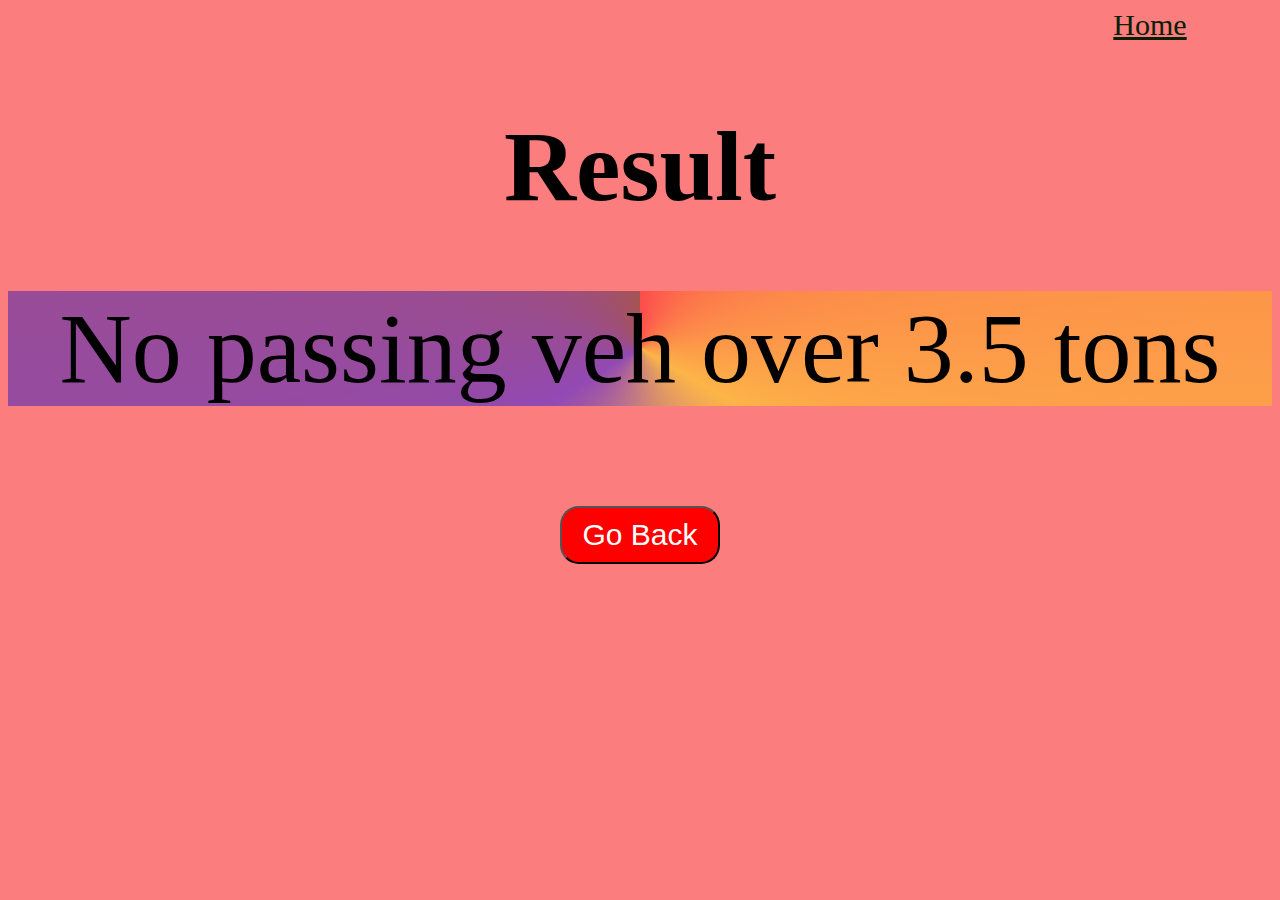
<file: Web Development/get_text.html>
<!DOCTYPE html>
<html>
  <head>
    <title>Display Text File Contents</title>
    <link rel="stylesheet" href="style_getText.css">
  </head>
  <body>
    <div class="ness">
      <a href="home.html" id="i1">Home</a>
  </div>
    <h1>Result</h1>
    <div id="text">
      <script>
      // create a new XMLHttpRequest object
      var xhr = new XMLHttpRequest();
      
      // open the file
      xhr.open('GET', "result.txt", true);

      // set the response type to text
      xhr.responseType = 'text';

      // handle the response
      xhr.onload = function() {
        if (xhr.status === 200) {
          // display the file contents on the web page
          document.getElementById('text').innerHTML = xhr.response;
        } else {
          console.log('Error loading text file.');
        }
      };

      // send the request
      xhr.send();
      </script>
    </div>
    <div class="but">
      <a href="index.html">
        <button class="b1">Go Back</button>
      </a>
    </div>
  </body>
</html>
</file>
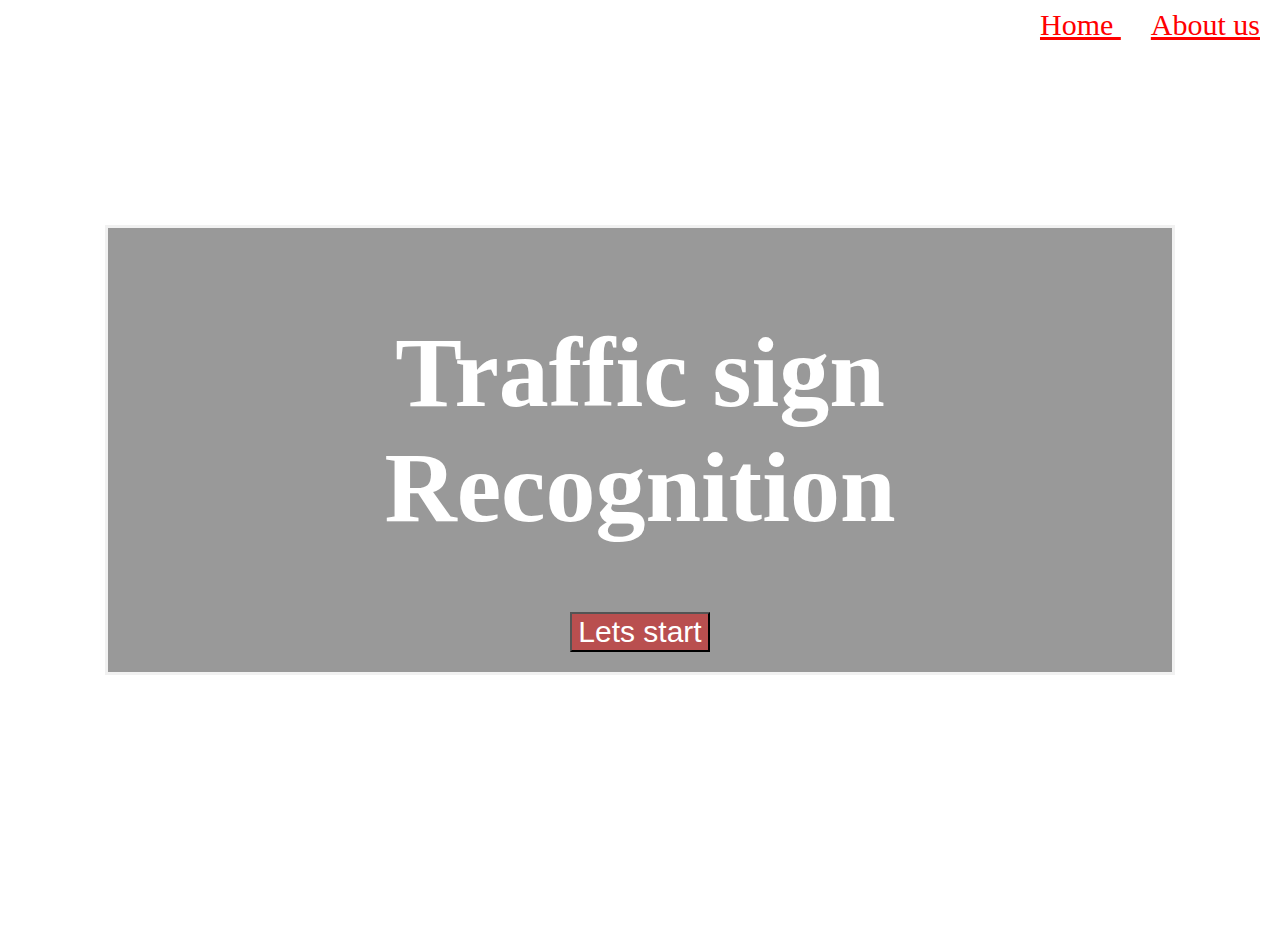
<file: Web Development/home.html>
<!DOCTYPE html>
<html lang="en">
<head>
    <meta charset="UTF-8">
    <meta http-equiv="X-UA-Compatible" content="IE=edge">
    <meta name="viewport" content="width=device-width, initial-scale=1.0">
    <link rel="stylesheet" href="home_style.css">
    <title>Traffic Sign Recognition</title>
</head>
<body>
    <div class="ness">
        <a href="home.html" id="i1">Home   </a>
        <a href="" id="i2">  About us</a>
    </div>
    <div class="bg"></div>
    <div class="head">
        <h1><b>Traffic sign Recognition</b></h1>
        <a href="index.html">
            <button class="b1">Lets start</button>
        </a>
    </div>
    
</body>
</html>
</file>
<file: Web Development/style_getText.css>
body
{
   background-color: rgba(250, 73, 73, 0.714);
   text-align: center;
}
#text
{
   font-size: 100px;
   background-image: conic-gradient(rgba(255, 0, 0, 0.387),rgba(255, 255, 0, 0.429),rgba(0, 0, 255, 0.419),rgba(0, 0, 0, 0.339));
   
   font-weight: 100;

}
h1{
   font-size: 100px;
}
.but
{
   margin:100px;
}
.b1{
   font-size: 30px;
   background-color: red;
   color: white;
   cursor: pointer;
   border-radius: 0.5cm;
   padding: 10px 20px;
}
.ness
 {
    top: 100%;
    font-size: 30px;
    color: rgb(5, 29, 1);
    margin-left: 1020px;
    /* margin: 20px 0px 500px 0px; */
}
#i2
{
    margin-left: 30px;
    color:rgba(2, 9, 3, 0.939);
}
#i1
{
    color: rgb(7, 32, 5);
}
</file>
<file: Web Development/home_style.css>
body,html
{
    text-align: center;
    height: 100%;
}
.bg{
    
    background-image:url("https://bedrockinfra.com/wp-content/uploads/2021/08/importance-of-traffic-signs-in-road-safety-1.png") ;
    filter: blur(2px);
    -webkit-filter:blur(8px) ;

    height: 100%;

    background-repeat: no-repeat;
    background-position: center;
    background-size: cover;
    /* background-attachment: fixed; */
    /* background-color: rgba(0, 0, 0, 0.157); */
}
.head {
    background-color: rgb(0,0,0); /* Fallback color */
    background-color: rgba(0,0,0, 0.4); /* Black w/opacity/see-through */
    color: white;
    font-weight: bold;
    border: 3px solid #f1f1f1;
    position: absolute;
    top: 50%;
    left: 50%;
    transform: translate(-50%, -50%);
    z-index: 2;
    width: 80%;
    padding: 20px;
    text-align: center;
  }
.b1{
    font-size: 30px;
    background-color: rgba(213, 13, 13, 0.53);
    color: white;
    cursor: pointer;
 }
 h1
 {
    font-size: 100px;
 }
 .ness
 {
    top: 100%;
    font-size: 30px;
    color: white;
    margin-left: 1020px;
    /* margin: 20px 0px 500px 0px; */
}
#i2
{
    margin-left: 30px;
    color:red;
}
#i1
{
    color: red;
}
</file>
